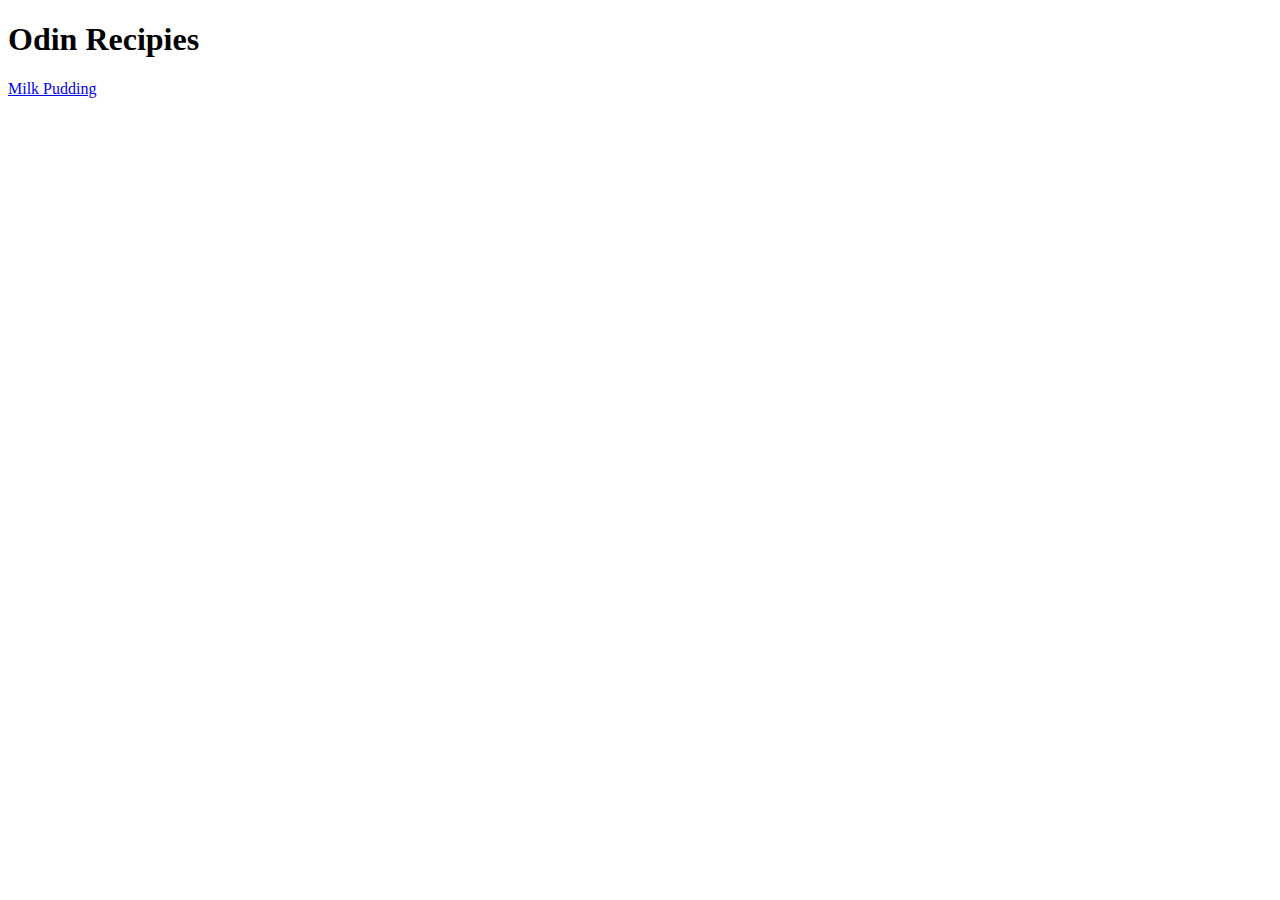
<file: index.html>
<!DOCTYPE html>
<html lang="en">
<head>
    <meta charset="UTF-8">
    <meta http-equiv="X-UA-Compatible" content="IE=edge">
    <meta name="viewport" content="width=device-width, initial-scale=1.0">
    <title>Odin Recipies</title>
</head>
<body>
    <h1>Odin Recipies</h1>
      <a href="recipes/milkpudding.html">Milk Pudding</a>
</body>
</html>
</file>
